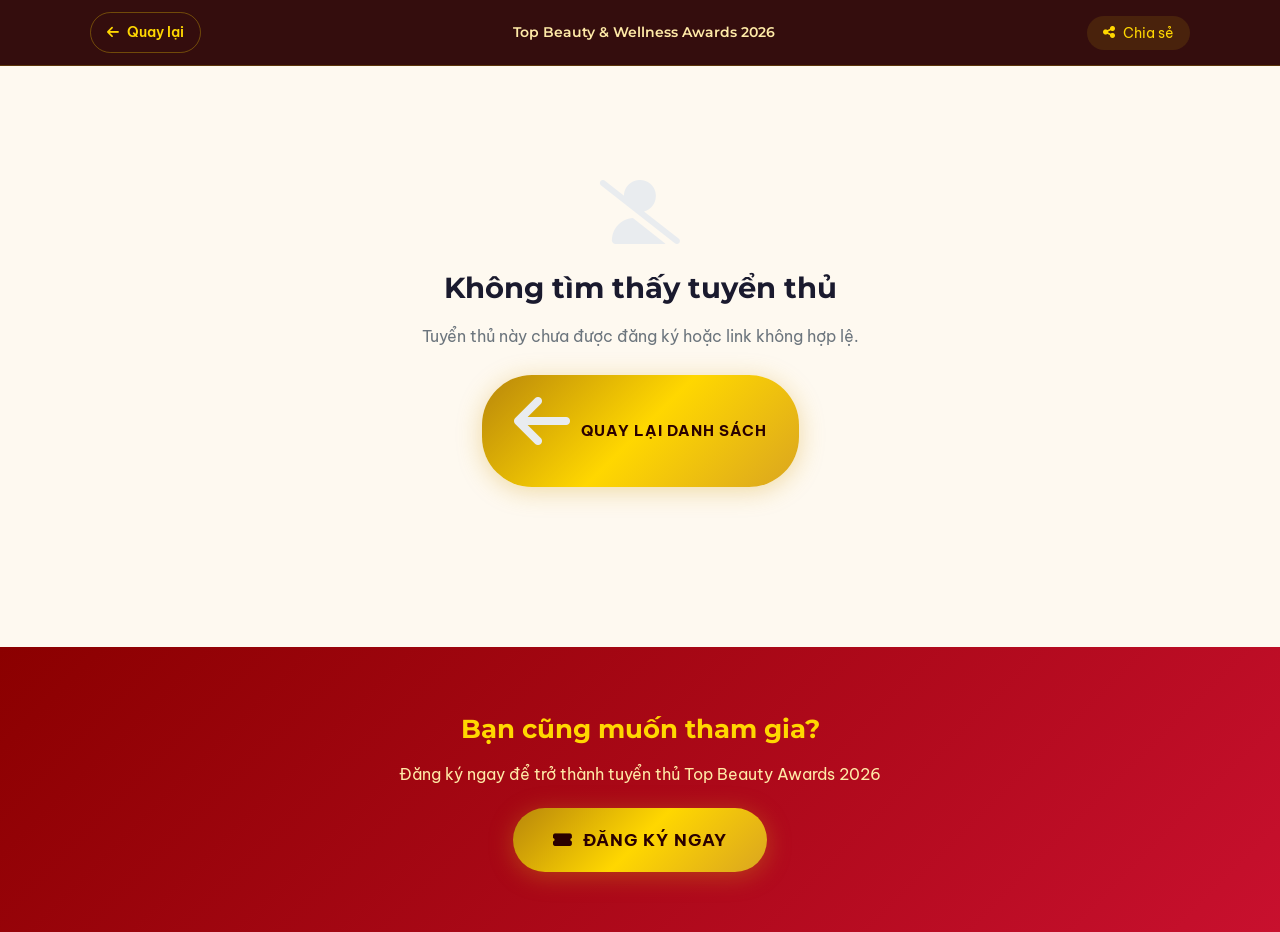
<file: contestant.html>
<!DOCTYPE html>
<html lang="vi">
<head>
    <meta charset="UTF-8">
    <meta name="viewport" content="width=device-width, initial-scale=1.0">
    <title>Tuyển Thủ — Top Beauty & Wellness Awards 2026</title>
    <meta name="description" content="Thông tin chi tiết tuyển thủ tham gia Top Beauty & Wellness Awards 2026">
    <link rel="preconnect" href="https://fonts.googleapis.com">
    <link rel="preconnect" href="https://fonts.gstatic.com" crossorigin>
    <link href="https://fonts.googleapis.com/css2?family=Montserrat:wght@400;500;600;700;800;900&family=Be+Vietnam+Pro:wght@300;400;500;600;700&family=Great+Vibes&display=swap" rel="stylesheet">
    <link rel="stylesheet" href="https://cdnjs.cloudflare.com/ajax/libs/font-awesome/6.5.1/css/all.min.css">
    <link rel="stylesheet" href="style.css">
    <style>
        .contestant-page { min-height: 100vh; background: var(--off-white); padding-top: 80px; }
        
        /* Top bar */
        .contestant-topbar {
            position: fixed; top: 0; left: 0; right: 0; z-index: 1000;
            background: rgba(42,0,0,0.95); backdrop-filter: blur(20px);
            padding: 12px 0; border-bottom: 1px solid rgba(255,215,0,0.2);
        }
        .topbar-inner {
            max-width: 1140px; margin: 0 auto; padding: 0 20px;
            display: flex; align-items: center; justify-content: space-between;
        }
        .topbar-back {
            display: inline-flex; align-items: center; gap: 8px;
            color: var(--gold-bright); font-size: 0.85rem; font-weight: 600;
            padding: 8px 16px; border-radius: var(--radius-xl);
            border: 1px solid rgba(255,215,0,0.3);
            transition: var(--transition);
        }
        .topbar-back:hover { background: rgba(255,215,0,0.1); }
        .topbar-title {
            font-family: var(--font-display); font-size: 0.9rem;
            color: var(--gold-pale); font-weight: 600;
        }
        .topbar-share {
            display: inline-flex; align-items: center; gap: 8px;
            color: var(--gold-bright); font-size: 0.85rem;
            padding: 8px 16px; border-radius: var(--radius-xl);
            background: rgba(255,215,0,0.1);
            border: 1px solid rgba(255,215,0,0.25);
            cursor: pointer; transition: var(--transition); border: none;
            font-family: var(--font-body);
        }
        .topbar-share:hover { background: var(--gradient-gold); color: var(--red-darkest); }

        /* Hero banner */
        .contestant-hero {
            position: relative; height: 350px;
            background: var(--gradient-dark-red); overflow: hidden;
        }
        .contestant-hero-bg {
            position: absolute; inset: 0;
            background-size: cover; background-position: center;
            opacity: 0.25;
        }
        .contestant-hero-overlay {
            position: absolute; inset: 0;
            background: linear-gradient(to bottom, rgba(26,0,0,0.3), rgba(26,0,0,0.9));
        }

        /* Profile card */
        .contestant-profile {
            max-width: 900px; margin: -120px auto 0; padding: 0 20px;
            position: relative; z-index: 10;
        }
        .profile-card {
            background: var(--white); border-radius: var(--radius-lg);
            box-shadow: 0 15px 50px rgba(0,0,0,0.15);
            overflow: hidden;
        }
        .profile-header {
            display: flex; gap: 30px; padding: 35px;
            border-bottom: 1px solid var(--gray-200);
        }
        .profile-avatar {
            width: 180px; height: 180px; min-width: 180px;
            border-radius: var(--radius-lg); overflow: hidden;
            border: 4px solid var(--gold-medium);
            box-shadow: var(--shadow-gold);
        }
        .profile-avatar img { width: 100%; height: 100%; object-fit: cover; }
        .profile-avatar-placeholder {
            width: 100%; height: 100%;
            background: var(--gradient-red);
            display: flex; align-items: center; justify-content: center;
            font-size: 4rem; color: var(--gold-bright);
        }
        .profile-details { flex: 1; }
        .profile-name {
            font-family: var(--font-display); font-size: 2rem;
            font-weight: 800; color: var(--gray-900); margin-bottom: 8px;
        }
        .profile-tags { display: flex; gap: 8px; flex-wrap: wrap; margin-bottom: 15px; }
        .profile-tag {
            display: inline-flex; align-items: center; gap: 5px;
            padding: 5px 14px; border-radius: var(--radius-xl);
            font-size: 0.75rem; font-weight: 600;
        }
        .tag-specialty {
            background: rgba(200,16,46,0.08); color: var(--red-primary);
            border: 1px solid rgba(200,16,46,0.15);
        }
        .profile-bio {
            font-size: 0.95rem; color: var(--gray-700);
            line-height: 1.8; margin-bottom: 15px;
        }
        .profile-social { display: flex; gap: 8px; }
        .profile-social a {
            width: 36px; height: 36px; border-radius: 50%;
            background: var(--gray-100); border: 1px solid var(--gray-200);
            display: flex; align-items: center; justify-content: center;
            color: var(--gold-dark); font-size: 0.85rem;
            transition: var(--transition);
        }
        .profile-social a:hover { background: var(--gradient-gold); color: var(--red-darkest); }

        /* Article content */
        .profile-article {
            padding: 35px;
        }
        .profile-article h2 {
            font-family: var(--font-display); font-size: 1.5rem;
            font-weight: 700; color: var(--gray-900); margin-bottom: 20px;
            display: flex; align-items: center; gap: 10px;
        }
        .profile-article h2 i { color: var(--gold-dark); }
        .article-content {
            font-size: 0.95rem; color: var(--gray-700);
            line-height: 1.9;
        }
        .article-content h1,
        .article-content h2,
        .article-content h3 {
            font-family: var(--font-display);
            color: var(--gray-900); margin: 25px 0 10px;
        }
        .article-content h1 { font-size: 1.6rem; }
        .article-content h2 { font-size: 1.3rem; }
        .article-content h3 { font-size: 1.1rem; }
        .article-content p { margin-bottom: 15px; }
        .article-content img {
            max-width: 100%; border-radius: var(--radius-md);
            margin: 15px 0; box-shadow: var(--shadow-sm);
        }
        .article-content ul, .article-content ol {
            padding-left: 25px; margin-bottom: 15px;
        }
        .article-content li { margin-bottom: 5px; }
        .article-content blockquote {
            border-left: 4px solid var(--gold-medium);
            padding: 15px 20px; margin: 15px 0;
            background: var(--gray-100); border-radius: 0 var(--radius-sm) var(--radius-sm) 0;
            font-style: italic; color: var(--gray-500);
        }

        /* Article placeholder when no article written yet */
        .article-empty {
            text-align: center; padding: 40px 30px;
            background: var(--gray-100); border-radius: var(--radius-md);
            margin: 0 35px 35px;
        }
        .article-empty i {
            font-size: 2.5rem; color: var(--gray-200); margin-bottom: 12px;
        }
        .article-empty h3 {
            font-family: var(--font-display); font-size: 1.1rem;
            color: var(--gray-700); margin-bottom: 6px;
        }
        .article-empty p { color: var(--gray-500); font-size: 0.85rem; }

        /* Gallery section */
        .profile-gallery {
            padding: 0 35px 35px;
        }
        .profile-gallery h2 {
            font-family: var(--font-display); font-size: 1.3rem;
            font-weight: 700; color: var(--gray-900); margin-bottom: 18px;
            display: flex; align-items: center; gap: 10px;
        }
        .profile-gallery h2 i { color: var(--gold-dark); }
        .gallery-grid {
            display: grid; grid-template-columns: repeat(auto-fill, minmax(200px, 1fr));
            gap: 12px;
        }
        .gallery-grid img {
            width: 100%; height: 200px; object-fit: cover;
            border-radius: var(--radius-md); cursor: pointer;
            transition: var(--transition);
        }
        .gallery-grid img:hover { transform: scale(1.03); box-shadow: var(--shadow-md); }

        /* Not found */
        .not-found {
            text-align: center; padding: 100px 20px;
        }
        .not-found i { font-size: 4rem; color: var(--gray-200); margin-bottom: 20px; }
        .not-found h2 { font-family: var(--font-display); font-size: 1.8rem; color: var(--gray-900); margin-bottom: 10px; }
        .not-found p { color: var(--gray-500); margin-bottom: 25px; }

        /* CTA bottom */
        .contestant-cta {
            background: var(--gradient-red); padding: 60px 0; text-align: center;
            margin-top: 60px;
        }
        .contestant-cta h3 {
            font-family: var(--font-display); font-size: 1.6rem;
            font-weight: 700; color: var(--gold-bright); margin-bottom: 10px;
        }
        .contestant-cta p { color: var(--gold-pale); margin-bottom: 20px; font-size: 1rem; }

        @media (max-width: 768px) {
            .profile-header { flex-direction: column; align-items: center; text-align: center; }
            .profile-avatar { width: 140px; height: 140px; min-width: 140px; }
            .profile-tags { justify-content: center; }
            .profile-name { font-size: 1.5rem; }
            .contestant-hero { height: 250px; }
            .topbar-title { display: none; }
            .gallery-grid { grid-template-columns: repeat(2, 1fr); }
        }
    </style>
</head>
<body>
    <div class="contestant-page">
        <!-- Top bar -->
        <div class="contestant-topbar">
            <div class="topbar-inner">
                <a href="index.html#contestants" class="topbar-back">
                    <i class="fas fa-arrow-left"></i> Quay lại
                </a>
                <span class="topbar-title">Top Beauty & Wellness Awards 2026</span>
                <button class="topbar-share" id="shareBtn">
                    <i class="fas fa-share-alt"></i> Chia sẻ
                </button>
            </div>
        </div>

        <!-- Content will be loaded by JS -->
        <div id="contestantContent">
            <div class="not-found">
                <i class="fas fa-spinner fa-spin"></i>
                <h2>Đang tải...</h2>
            </div>
        </div>

        <!-- CTA -->
        <div class="contestant-cta">
            <div class="container">
                <h3>Bạn cũng muốn tham gia?</h3>
                <p>Đăng ký ngay để trở thành tuyển thủ Top Beauty Awards 2026</p>
                <a href="index.html#register" class="btn btn-gold btn-glow btn-lg">
                    <i class="fas fa-ticket-alt"></i> ĐĂNG KÝ NGAY
                </a>
            </div>
        </div>
    </div>

    <script>
        document.addEventListener('DOMContentLoaded', () => {
            const params = new URLSearchParams(window.location.search);
            const id = params.get('id');
            const container = document.getElementById('contestantContent');

            if (!id) {
                showNotFound(container);
                return;
            }

            // Load from data.json
            fetch('data.json?' + Date.now())
                .then(r => r.json())
                .then(data => {
                    const contestants = data.contestants || [];
                    const contestant = contestants.find(c => c.id === id);

                    if (!contestant) {
                        showNotFound(container);
                        return;
                    }

                    renderContestant(container, contestant);
                })
                .catch(() => {
                    showNotFound(container);
                });
        });

        function renderContestant(container, c) {
            document.title = `${c.name} — Top Beauty & Wellness Awards 2026`;

            // Update meta description
            const metaDesc = document.querySelector('meta[name="description"]');
            if (metaDesc) metaDesc.content = `${c.name} - ${c.specialty || 'Tuyển thủ'} tại Top Beauty & Wellness Awards 2026`;

            container.innerHTML = `
                <div class="contestant-hero">
                    <div class="contestant-hero-bg" style="${c.coverImage ? `background-image: url('${c.coverImage}')` : (c.image ? `background-image: url('${c.image}')` : '')}"></div>
                    <div class="contestant-hero-overlay"></div>
                </div>
                <div class="contestant-profile">
                    <div class="profile-card">
                        <div class="profile-header">
                            <div class="profile-avatar">
                                ${c.image 
                                    ? `<img src="${c.image}" alt="${c.name}">`
                                    : '<div class="profile-avatar-placeholder"><i class="fas fa-user"></i></div>'}
                            </div>
                            <div class="profile-details">
                                <h1 class="profile-name">${c.name}</h1>
                                <div class="profile-tags">
                                    ${c.specialty ? `<span class="profile-tag tag-specialty"><i class="fas fa-gem"></i> ${c.specialty}</span>` : ''}
                                </div>
                                <p class="profile-bio">${c.bio || 'Tuyển thủ tham gia Top Beauty & Wellness Awards 2026.'}</p>
                                <div class="profile-social">
                                    ${c.facebook ? `<a href="${c.facebook}" target="_blank"><i class="fab fa-facebook-f"></i></a>` : ''}
                                    ${c.instagram ? `<a href="${c.instagram}" target="_blank"><i class="fab fa-instagram"></i></a>` : ''}
                                    ${c.phone ? `<a href="tel:${c.phone}"><i class="fas fa-phone"></i></a>` : ''}
                                    ${c.zalo ? `<a href="https://zalo.me/${c.zalo}" target="_blank"><i class="fas fa-comment-dots"></i></a>` : ''}
                                </div>
                            </div>
                        </div>
                        ${c.article ? `
                            <div class="profile-article">
                                <h2><i class="fas fa-newspaper"></i> Bài Giới Thiệu</h2>
                                <div class="article-content">${c.article}</div>
                            </div>
                        ` : `
                            <div class="article-empty">
                                <i class="fas fa-file-alt"></i>
                                <h3>Bài viết đang được cập nhật</h3>
                                <p>Thông tin chi tiết về tuyển thủ sẽ sớm được đăng tải</p>
                            </div>
                        `}
                        ${c.gallery && c.gallery.length ? `
                            <div class="profile-gallery">
                                <h2><i class="fas fa-images"></i> Hình Ảnh</h2>
                                <div class="gallery-grid">
                                    ${c.gallery.map(img => `<img src="${img}" alt="${c.name}" loading="lazy">`).join('')}
                                </div>
                            </div>
                        ` : ''}
                    </div>
                </div>
            `;

            // Share button
            document.getElementById('shareBtn').addEventListener('click', () => {
                const url = window.location.href;
                if (navigator.share) {
                    navigator.share({ title: c.name, text: `${c.name} - Top Beauty Awards 2026`, url });
                } else {
                    navigator.clipboard.writeText(url).then(() => {
                        const btn = document.getElementById('shareBtn');
                        btn.innerHTML = '<i class="fas fa-check"></i> Đã copy!';
                        setTimeout(() => { btn.innerHTML = '<i class="fas fa-share-alt"></i> Chia sẻ'; }, 2000);
                    });
                }
            });
        }

        function showNotFound(container) {
            container.innerHTML = `
                <div class="not-found">
                    <i class="fas fa-user-slash"></i>
                    <h2>Không tìm thấy tuyển thủ</h2>
                    <p>Tuyển thủ này chưa được đăng ký hoặc link không hợp lệ.</p>
                    <a href="index.html#contestants" class="btn btn-gold">
                        <i class="fas fa-arrow-left"></i> Quay lại danh sách
                    </a>
                </div>
            `;
        }
    </script>
</body>
</html>
</file>
<file: style.css>
/* ============================================
   TOP BEAUTY & WELLNESS AWARDS 2026
   Premium Landing Page — UX/UI Pro Max
   Red & Gold Luxury Theme
   Fonts: Montserrat (Display/Heading) + Be Vietnam Pro (Body)
   ============================================ */

/* === CSS Variables === */
:root {
    /* Red Gradient */
    --red-darkest: #2a0000;
    --red-darker: #4a0000;
    --red-dark: #8B0000;
    --red-primary: #a01020;
    --red-medium: #C8102E;
    --red-light: #dc3545;
    
    /* Gold */
    --gold-darkest: #8b6914;
    --gold-dark: #b8860b;
    --gold-primary: #d4a017;
    --gold-medium: #daa520;
    --gold-light: #f0c040;
    --gold-bright: #FFD700;
    --gold-pale: #ffeaa7;
    
    /* Neutral */
    --white: #ffffff;
    --off-white: #fef9f0;
    --cream: #fdf5e6;
    --gray-100: #f8f9fa;
    --gray-200: #e9ecef;
    --gray-500: #6c757d;
    --gray-700: #495057;
    --gray-900: #1a1a2e;
    --black: #0d0d0d;
    
    /* Gradients */
    --gradient-red: linear-gradient(135deg, #8B0000 0%, #C8102E 100%);
    --gradient-red-deep: linear-gradient(180deg, #1a0000 0%, #3a0000 30%, #6a0000 70%, #2a0000 100%);
    --gradient-gold: linear-gradient(135deg, #b8860b, #FFD700, #daa520);
    --gradient-gold-text: linear-gradient(to right, #daa520, #FFD700, #f0c040, #FFD700, #daa520);
    --gradient-dark-red: linear-gradient(180deg, #1a0000 0%, #3a0000 50%, #5c0a0a 100%);
    
    /* Fonts */
    --font-display: 'Montserrat', -apple-system, 'Segoe UI', sans-serif;
    --font-body: 'Be Vietnam Pro', -apple-system, 'Segoe UI', sans-serif;
    --font-script: 'Great Vibes', cursive;
    
    /* Shadows */
    --shadow-sm: 0 2px 8px rgba(0,0,0,0.12);
    --shadow-md: 0 4px 20px rgba(0,0,0,0.2);
    --shadow-lg: 0 8px 40px rgba(0,0,0,0.3);
    --shadow-gold: 0 4px 25px rgba(212,160,23,0.35);
    --shadow-glow: 0 0 40px rgba(255,215,0,0.2);
    
    --transition: all 0.35s cubic-bezier(0.4, 0, 0.2, 1);
    --transition-slow: all 0.6s cubic-bezier(0.4, 0, 0.2, 1);
    
    --radius-sm: 8px;
    --radius-md: 14px;
    --radius-lg: 22px;
    --radius-xl: 50px;
}

/* === Reset === */
*, *::before, *::after { margin: 0; padding: 0; box-sizing: border-box; }
html { scroll-behavior: smooth; scroll-padding-top: 80px; }

body {
    font-family: var(--font-body);
    color: var(--gray-900);
    background: var(--off-white);
    overflow-x: hidden;
    line-height: 1.7;
    -webkit-font-smoothing: antialiased;
    font-weight: 400;
}

#particles-canvas {
    position: fixed;
    top: 0; left: 0;
    width: 100%; height: 100%;
    pointer-events: none;
    z-index: 0;
}

.container { max-width: 1140px; margin: 0 auto; padding: 0 20px; }
img { max-width: 100%; height: auto; display: block; }
a { text-decoration: none; color: inherit; transition: var(--transition); }

/* === Utility === */
.gold-text {
    background: var(--gradient-gold-text);
    -webkit-background-clip: text; background-clip: text;
    -webkit-text-fill-color: transparent;
}
.gold-text-dark {
    background: linear-gradient(to right, #b8860b, #daa520, #b8860b);
    -webkit-background-clip: text; background-clip: text;
    -webkit-text-fill-color: transparent;
}
.red-text {
    color: var(--red-medium);
    -webkit-text-fill-color: var(--red-medium);
}

/* ==========================================
   STICKY CTA BAR
   ========================================== */
.sticky-cta {
    position: fixed;
    top: -70px;
    left: 0; right: 0;
    z-index: 1100;
    background: rgba(42,0,0,0.97);
    backdrop-filter: blur(15px);
    border-bottom: 1px solid rgba(255,215,0,0.2);
    padding: 10px 0;
    transition: top 0.4s ease;
}
.sticky-cta.visible { top: 0; }
.sticky-inner {
    max-width: 1140px; margin: 0 auto; padding: 0 20px;
    display: flex; align-items: center; justify-content: space-between;
}
.sticky-info { display: flex; align-items: center; gap: 15px; }
.sticky-text { color: var(--gold-pale); font-size: 0.85rem; font-weight: 500; }
.pulse-badge {
    background: var(--red-medium);
    color: var(--white);
    padding: 4px 14px;
    border-radius: var(--radius-xl);
    font-size: 0.75rem;
    font-weight: 700;
    animation: pulse-bg 2s ease-in-out infinite;
}
.urgency-badge {
    display: inline-block;
    margin-bottom: 15px;
    font-size: 0.85rem;
    padding: 6px 18px;
}

/* ==========================================
   NAVBAR
   ========================================== */
.navbar {
    position: fixed; top: 0; left: 0; right: 0;
    z-index: 1000; padding: 16px 0;
    transition: var(--transition); background: transparent;
}
.navbar.scrolled {
    background: rgba(42,0,0,0.95);
    backdrop-filter: blur(20px);
    padding: 8px 0;
    box-shadow: 0 4px 30px rgba(0,0,0,0.5);
}
.nav-container {
    max-width: 1140px; margin: 0 auto; padding: 0 20px;
    display: flex; align-items: center; justify-content: space-between;
}
.nav-logo { display: flex; align-items: center; gap: 10px; }
.logo-icon {
    width: 42px; height: 42px;
    background: var(--gradient-gold);
    border-radius: 50%;
    display: flex; align-items: center; justify-content: center;
    font-size: 1.1rem; color: var(--red-darkest);
}
.logo-text { display: flex; flex-direction: column; }
.logo-main {
    font-family: var(--font-display);
    font-weight: 800; font-size: 0.95rem;
    color: var(--gold-bright);
    letter-spacing: 1.5px; line-height: 1.2;
}
.logo-sub {
    font-size: 0.6rem; color: var(--gold-light);
    letter-spacing: 3px; text-transform: uppercase;
}
.nav-links {
    display: flex; align-items: center;
    gap: 18px; list-style: none;
}
.nav-links a {
    color: var(--white); font-size: 0.8rem;
    font-weight: 500; letter-spacing: 0.3px;
    position: relative; padding: 5px 0;
    white-space: nowrap;
}
.nav-links a::after {
    content: ''; position: absolute; bottom: 0; left: 0;
    width: 0; height: 2px;
    background: var(--gradient-gold);
    transition: var(--transition);
}
.nav-links a:hover::after { width: 100%; }
.nav-cta {
    background: var(--gradient-gold) !important;
    color: var(--red-darkest) !important;
    padding: 10px 22px !important;
    border-radius: var(--radius-xl);
    font-weight: 700 !important;
}
.nav-cta::after { display: none !important; }
.nav-cta:hover { transform: translateY(-2px); box-shadow: var(--shadow-gold); }
.nav-toggle {
    display: none; flex-direction: column;
    gap: 5px; background: none; border: none; cursor: pointer; padding: 5px;
}
.nav-toggle span { width: 25px; height: 2px; background: var(--gold-bright); transition: var(--transition); }

/* ==========================================
   BUTTONS
   ========================================== */
.btn {
    display: inline-flex; align-items: center; gap: 10px;
    padding: 14px 32px; border-radius: var(--radius-xl);
    font-size: 0.95rem; font-weight: 700; cursor: pointer;
    transition: var(--transition); border: none;
    letter-spacing: 1px; text-transform: uppercase;
    font-family: var(--font-body);
}
.btn-gold {
    background: var(--gradient-gold);
    color: var(--red-darkest);
    box-shadow: var(--shadow-gold);
}
.btn-gold:hover {
    transform: translateY(-3px);
    box-shadow: 0 8px 35px rgba(255,215,0,0.5);
}
.btn-glow { animation: glow-pulse 2.5s ease-in-out infinite; }
.btn-lg { padding: 18px 40px; font-size: 1.05rem; }
.btn-sm { padding: 10px 22px; font-size: 0.8rem; }
.btn-full { width: 100%; justify-content: center; }
.btn-outline {
    background: transparent; color: var(--white);
    border: 2px solid rgba(255,215,0,0.4);
}
.btn-outline:hover {
    background: rgba(255,215,0,0.1);
    border-color: var(--gold-bright);
}

/* ==========================================
   HERO SECTION
   ========================================== */
.hero {
    position: relative; min-height: 100vh;
    display: flex; align-items: center; justify-content: center;
    text-align: center; overflow: hidden;
    background: var(--red-darkest);
}
.hero-bg-image {
    position: absolute; inset: 0;
    background-size: cover; background-position: center;
    opacity: 0.35; z-index: 1;
}
.hero-overlay {
    position: absolute; inset: 0; z-index: 2;
    background:
        radial-gradient(ellipse at 20% 50%, rgba(139,0,0,0.5) 0%, transparent 60%),
        radial-gradient(ellipse at 80% 50%, rgba(139,0,0,0.5) 0%, transparent 60%),
        radial-gradient(ellipse at 50% 0%, rgba(255,215,0,0.06) 0%, transparent 50%),
        radial-gradient(circle at 50% 100%, rgba(0,0,0,0.6) 0%, transparent 50%);
}
.hero-decorations { position: absolute; inset: 0; z-index: 3; pointer-events: none; }
.hero-trophy { position: absolute; font-size: 7rem; color: rgba(255,215,0,0.06); animation: float 6s ease-in-out infinite; }
.hero-trophy-left { top: 10%; left: 5%; }
.hero-trophy-right { top: 10%; right: 5%; animation-delay: 3s; transform: scaleX(-1); }
.golden-ribbon { position: absolute; width: 100px; height: 100%; top: 0; }
.ribbon-left { left: -20px; background: linear-gradient(180deg, rgba(255,215,0,0.12) 0%, transparent 50%); transform: skewX(-5deg); }
.ribbon-right { right: -20px; background: linear-gradient(180deg, rgba(255,215,0,0.12) 0%, transparent 50%); transform: skewX(5deg); }
.hero-content { position: relative; z-index: 10; padding: 120px 20px 80px; max-width: 900px; }
.hero-badge {
    display: inline-flex; align-items: center; gap: 12px;
    background: rgba(255,215,0,0.08);
    border: 1px solid rgba(255,215,0,0.25);
    border-radius: var(--radius-xl);
    padding: 8px 28px; margin-bottom: 18px;
    color: var(--gold-light); font-size: 0.8rem;
    letter-spacing: 2px; font-weight: 600;
    animation: fadeInDown 1s ease;
}
.badge-star { color: var(--gold-bright); font-size: 0.65rem; }
.hero-subtitle {
    color: var(--gold-pale); font-size: 0.95rem;
    letter-spacing: 3px; text-transform: uppercase;
    margin-bottom: 12px; font-weight: 400;
    font-family: var(--font-body);
    animation: fadeInUp 1s ease 0.2s both;
}
.hero-title {
    font-family: var(--font-display);
    display: flex; flex-direction: column; align-items: center;
    margin-bottom: 16px;
    animation: fadeInUp 1s ease 0.4s both;
}
.title-top { font-size: 3.5rem; font-weight: 800; color: var(--white); letter-spacing: 4px; text-shadow: 0 3px 20px rgba(0,0,0,0.6); line-height: 1.2; }
.title-amp { font-family: var(--font-script); font-size: 2.6rem; color: var(--gold-bright); margin: -2px 0; text-shadow: 0 0 30px rgba(255,215,0,0.5); }
.title-wellness { font-size: 3rem; font-weight: 800; color: var(--white); letter-spacing: 8px; line-height: 1.2; }
.title-awards {
    font-size: 4.2rem; font-weight: 900;
    background: var(--gradient-gold-text);
    -webkit-background-clip: text; background-clip: text;
    -webkit-text-fill-color: transparent;
    letter-spacing: 5px; line-height: 1.15;
    filter: drop-shadow(0 3px 6px rgba(0,0,0,0.3));
}
.title-year { background: var(--gradient-gold-text); -webkit-background-clip: text; background-clip: text; -webkit-text-fill-color: transparent; }
.hero-divider { display: flex; align-items: center; justify-content: center; gap: 15px; margin: 16px 0; animation: fadeInUp 1s ease 0.6s both; }
.hero-divider .divider-line { width: 90px; height: 1px; background: linear-gradient(to right, transparent, var(--gold-medium), transparent); }
.hero-divider .divider-diamond { color: var(--gold-bright); font-size: 0.9rem; animation: sparkle 2s ease-in-out infinite; }
.hero-slogan {
    font-family: var(--font-body);
    font-size: 1.2rem; color: var(--gold-light);
    letter-spacing: 3px; font-weight: 600;
    text-transform: uppercase; margin-bottom: 20px;
    animation: fadeInUp 1s ease 0.8s both;
    text-shadow: 0 0 25px rgba(255,215,0,0.3);
}
/* Event info */
.hero-event-info {
    display: flex; justify-content: center; gap: 30px;
    margin-bottom: 25px;
    animation: fadeInUp 1s ease 0.9s both;
}
.event-info-item {
    display: flex; align-items: center; gap: 8px;
    background: rgba(255,215,0,0.1);
    border: 1px solid rgba(255,215,0,0.25);
    padding: 10px 22px; border-radius: var(--radius-xl);
    color: var(--gold-bright); font-weight: 600;
    font-size: 0.95rem; letter-spacing: 1px;
}
.event-info-item i { font-size: 1rem; }
/* Countdown */
.countdown {
    display: flex; align-items: center; justify-content: center;
    gap: 8px; margin-bottom: 30px;
    animation: fadeInUp 1s ease 1s both;
}
.countdown-item {
    display: flex; flex-direction: column; align-items: center;
    background: rgba(255,255,255,0.04);
    border: 1px solid rgba(255,215,0,0.2);
    border-radius: var(--radius-md); padding: 14px 18px; min-width: 85px;
    backdrop-filter: blur(10px);
}
.countdown-number {
    font-family: var(--font-display);
    font-size: 2.6rem; font-weight: 800;
    color: var(--gold-bright); line-height: 1;
    text-shadow: 0 0 20px rgba(255,215,0,0.5);
}
.countdown-label { font-size: 0.7rem; color: var(--gold-pale); text-transform: uppercase; letter-spacing: 2px; margin-top: 4px; }
.countdown-separator { font-size: 1.8rem; color: var(--gold-medium); font-weight: 700; animation: blink 1s step-end infinite; }
/* Hero CTA */
.hero-cta { margin-bottom: 18px; animation: fadeInUp 1s ease 1.2s both; }
.hero-trust {
    color: var(--gold-pale); font-size: 0.85rem;
    animation: fadeInUp 1s ease 1.4s both;
}
.hero-trust i { color: #4CAF50; margin-right: 4px; }
.hero-trust strong { color: var(--gold-bright); }
/* Scroll indicator */
.hero-scroll-indicator {
    position: absolute; bottom: 25px; left: 50%;
    transform: translateX(-50%); z-index: 10;
    display: flex; flex-direction: column; align-items: center; gap: 6px;
    animation: fadeInUp 1s ease 1.6s both;
}
.hero-scroll-indicator span { font-size: 0.65rem; color: var(--gold-pale); letter-spacing: 2px; text-transform: uppercase; }
.scroll-mouse { width: 22px; height: 36px; border: 2px solid rgba(255,215,0,0.35); border-radius: 12px; display: flex; justify-content: center; padding-top: 7px; }
.scroll-wheel { width: 3px; height: 7px; background: var(--gold-bright); border-radius: 3px; animation: scrollWheel 1.5s ease-in-out infinite; }

/* ==========================================
   STATS BANNER
   ========================================== */
.stats-banner {
    background: var(--gradient-red); padding: 45px 0;
    position: relative; overflow: hidden;
}
.stats-banner::before {
    content: ''; position: absolute; inset: 0;
    background: repeating-linear-gradient(45deg, transparent, transparent 30px, rgba(255,215,0,0.02) 30px, rgba(255,215,0,0.02) 60px);
}
.stats-grid { display: grid; grid-template-columns: repeat(4, 1fr); gap: 25px; position: relative; z-index: 1; }
.stat-item { text-align: center; padding: 15px; }
.stat-icon {
    width: 55px; height: 55px;
    background: rgba(255,215,0,0.12);
    border: 1px solid rgba(255,215,0,0.25);
    border-radius: 50%;
    display: flex; align-items: center; justify-content: center;
    margin: 0 auto 12px; font-size: 1.3rem; color: var(--gold-bright);
}
.stat-number {
    font-family: var(--font-display);
    font-size: 3.2rem; font-weight: 800;
    color: var(--gold-bright); line-height: 1; margin-bottom: 6px;
}
.stat-number::after { content: '+'; }
.stat-label { color: var(--gold-pale); font-size: 0.8rem; letter-spacing: 0.5px; }

/* ==========================================
   SECTION HEADERS
   ========================================== */
.section-header { text-align: center; margin-bottom: 55px; }
.section-badge {
    display: inline-block;
    background: rgba(178,34,34,0.08);
    color: var(--red-primary);
    padding: 5px 18px; border-radius: var(--radius-xl);
    font-size: 0.75rem; font-weight: 700;
    letter-spacing: 3px; text-transform: uppercase;
    margin-bottom: 14px;
    border: 1px solid rgba(178,34,34,0.15);
}
.section-badge.light {
    background: rgba(255,215,0,0.08);
    color: var(--gold-bright);
    border-color: rgba(255,215,0,0.25);
}
.section-title {
    font-family: var(--font-display);
    font-size: 2.4rem; font-weight: 800;
    color: var(--gray-900); margin-bottom: 14px; line-height: 1.35;
    letter-spacing: 0.5px;
}
.section-title.light { color: var(--white); }
.section-divider { display: flex; align-items: center; justify-content: center; gap: 14px; margin-bottom: 14px; }
.section-divider .divider-line { width: 55px; height: 2px; background: var(--gradient-gold); border-radius: 2px; }
.section-divider .divider-icon { color: var(--gold-dark); font-size: 1.1rem; }
.section-desc { font-size: 1rem; color: var(--gray-500); max-width: 580px; margin: 0 auto; line-height: 1.7; }
.section-desc.light { color: var(--gold-pale); }
.section-hook {
    color: var(--gold-bright); font-weight: 600;
    font-size: 0.95rem; margin-top: 10px;
    display: inline-flex; align-items: center; gap: 8px;
}

/* ==========================================
   ABOUT SECTION
   ========================================== */
.about { padding: 100px 0; background: var(--white); position: relative; }
.about::before {
    content: ''; position: absolute; top: 0; left: 0; right: 0;
    height: 4px; background: var(--gradient-red);
}
.about-content {
    display: grid; grid-template-columns: 1.2fr 0.8fr;
    gap: 50px; align-items: center;
}
.about-lead {
    font-size: 1.15rem; color: var(--gray-700);
    line-height: 1.8; margin-bottom: 30px;
}
.about-lead strong { color: var(--red-primary); }
.about-features { display: flex; flex-direction: column; gap: 20px; }
.about-feature {
    display: flex; gap: 18px; align-items: flex-start;
    padding: 20px; background: var(--gray-100);
    border: 1px solid var(--gray-200);
    border-radius: var(--radius-md);
    transition: var(--transition);
}
.about-feature:hover {
    background: rgba(200,16,46,0.03);
    border-color: rgba(255,215,0,0.3);
    transform: translateX(5px);
}
.about-feature-icon {
    width: 50px; height: 50px; min-width: 50px;
    background: var(--gradient-red);
    border-radius: 50%;
    display: flex; align-items: center; justify-content: center;
    color: var(--gold-bright); font-size: 1.2rem;
}
.about-feature h4 {
    font-family: var(--font-display);
    font-size: 0.95rem; font-weight: 700;
    color: var(--gray-900); margin-bottom: 4px;
}
.about-feature p { font-size: 0.85rem; color: var(--gray-500); }
.about-image {
    position: relative; text-align: center;
}
.about-image img {
    border-radius: var(--radius-lg);
    box-shadow: var(--shadow-lg);
}
.about-image-badge {
    position: absolute; bottom: -15px; right: -15px;
    background: var(--gradient-gold);
    padding: 15px 20px; border-radius: var(--radius-md);
    text-align: center;
    box-shadow: var(--shadow-gold);
}
.badge-year {
    display: block;
    font-family: var(--font-display);
    font-size: 1.6rem; font-weight: 900;
    color: var(--red-darkest); line-height: 1;
}
.badge-text {
    display: block; font-size: 0.6rem;
    font-weight: 700; color: var(--red-darker);
    letter-spacing: 1px; text-transform: uppercase;
}

/* ==========================================
   CAROUSEL (Horizontal Scroll)
   ========================================== */
.carousel-wrapper {
    position: relative;
    z-index: 1;
}
.carousel-track {
    display: flex;
    gap: 22px;
    overflow-x: auto;
    scroll-behavior: smooth;
    scroll-snap-type: x mandatory;
    -webkit-overflow-scrolling: touch;
    padding: 10px 5px 20px;
    scrollbar-width: none;
}
.carousel-track::-webkit-scrollbar { display: none; }

.carousel-track > * {
    scroll-snap-align: start;
    flex-shrink: 0;
}

.carousel-btn {
    position: absolute;
    top: 50%;
    transform: translateY(-50%);
    z-index: 10;
    width: 44px; height: 44px;
    border-radius: 50%;
    border: 2px solid rgba(255,215,0,0.4);
    background: rgba(42,0,0,0.85);
    backdrop-filter: blur(10px);
    color: var(--gold-bright);
    font-size: 1rem;
    cursor: pointer;
    transition: var(--transition);
    display: flex; align-items: center; justify-content: center;
}
.carousel-btn:hover {
    background: var(--gradient-gold);
    color: var(--red-darkest);
    border-color: var(--gold-bright);
    transform: translateY(-50%) scale(1.1);
}
.carousel-btn-left { left: -12px; }
.carousel-btn-right { right: -12px; }

/* Carousel for light bg sections */
.sponsors .carousel-btn,
.judges .carousel-btn {
    background: rgba(255,255,255,0.95);
    border-color: rgba(212,160,23,0.4);
    color: var(--gold-dark);
}
.sponsors .carousel-btn:hover,
.judges .carousel-btn:hover {
    background: var(--gradient-gold);
    color: var(--red-darkest);
}

/* ==========================================
   SPEAKERS SECTION
   ========================================== */
.speakers { padding: 100px 0; background: var(--gradient-dark-red); position: relative; overflow: hidden; }
.speakers::before {
    content: ''; position: absolute; inset: 0;
    background:
        radial-gradient(circle at 0% 0%, rgba(255,215,0,0.04) 0%, transparent 40%),
        radial-gradient(circle at 100% 100%, rgba(255,215,0,0.04) 0%, transparent 40%);
}
.speaker-card {
    width: 300px;
    background: rgba(255,255,255,0.03);
    border: 1px solid rgba(255,215,0,0.12);
    border-radius: var(--radius-lg); overflow: hidden;
    transition: var(--transition); backdrop-filter: blur(10px);
}
.speaker-card:hover { transform: translateY(-8px); border-color: rgba(255,215,0,0.4); box-shadow: 0 20px 50px rgba(0,0,0,0.5); }
.speaker-card-featured { border-color: rgba(255,215,0,0.3); background: rgba(255,215,0,0.04); }
.speaker-image {
    position: relative; height: 300px;
    background: linear-gradient(135deg, rgba(60,0,0,0.8), rgba(120,20,20,0.5));
    overflow: hidden;
}
.speaker-image img {
    width: 100%; height: 100%;
    object-fit: cover; object-position: top center;
    transition: var(--transition-slow);
}
.speaker-card:hover .speaker-image img {
    transform: scale(1.08);
}
.speaker-image::after { content: ''; position: absolute; bottom: 0; left: 0; right: 0; height: 80px; background: linear-gradient(transparent, rgba(26,0,0,0.9)); z-index: 1; }
.speaker-badge-role {
    position: absolute; top: 14px; right: 14px;
    background: var(--gradient-gold);
    color: var(--red-darkest);
    padding: 5px 14px; border-radius: var(--radius-xl);
    font-size: 0.65rem; font-weight: 700;
    text-transform: uppercase; letter-spacing: 1px; z-index: 2;
    box-shadow: 0 4px 15px rgba(0,0,0,0.3);
}
.speaker-info { padding: 22px; }
.speaker-name { font-family: var(--font-display); font-size: 1.15rem; font-weight: 700; color: var(--gold-bright); margin-bottom: 6px; }
.speaker-title { font-size: 0.82rem; color: var(--gold-pale); margin-bottom: 4px; font-weight: 500; line-height: 1.5; }
.speaker-desc { font-size: 0.78rem; color: rgba(255,255,255,0.45); line-height: 1.4; }

/* ==========================================
   SPONSORS SECTION
   ========================================== */
.sponsors { padding: 100px 0; background: var(--white); position: relative; }
.sponsor-card {
    width: 260px;
    text-align: center;
    padding: 35px 25px;
    background: var(--gray-100);
    border: 2px solid var(--gray-200);
    border-radius: var(--radius-lg);
    transition: var(--transition);
}
.sponsor-card:hover {
    border-color: var(--gold-medium);
    transform: translateY(-8px);
    box-shadow: var(--shadow-md);
    background: rgba(255,215,0,0.03);
}
.sponsor-logo {
    width: 90px; height: 90px;
    background: var(--gradient-gold);
    border-radius: 50%;
    display: flex; align-items: center; justify-content: center;
    margin: 0 auto 18px;
    font-size: 2rem; color: var(--red-darkest);
    box-shadow: var(--shadow-gold);
}
.sponsor-card img {
    width: 90px; height: 90px;
    object-fit: contain;
    border-radius: 50%;
    margin: 0 auto 18px;
}
.sponsor-card h3 {
    font-family: var(--font-display);
    font-size: 0.95rem; font-weight: 700;
    color: var(--gray-900); margin-bottom: 6px;
}
.sponsor-card p { font-size: 0.8rem; color: var(--gray-500); }

/* ==========================================
   ADVISORS SECTION (dark bg)
   ========================================== */
.advisors { padding: 100px 0; background: var(--gradient-dark-red); position: relative; overflow: hidden; }

/* ==========================================
   JUDGES SECTION (light bg)
   ========================================== */
.judges { padding: 100px 0; background: var(--white); position: relative; }

/* ==========================================
   PERSON CARDS (shared for advisors & judges)
   ========================================== */
.person-card {
    width: 250px;
    background: rgba(255,255,255,0.03);
    border: 1px solid rgba(255,215,0,0.15);
    border-radius: var(--radius-lg);
    overflow: hidden;
    text-align: center;
    transition: var(--transition);
}
.person-card:hover {
    transform: translateY(-8px);
    border-color: rgba(255,215,0,0.4);
    box-shadow: 0 15px 40px rgba(0,0,0,0.4);
}
.person-image {
    position: relative; height: 250px;
    background: linear-gradient(135deg, rgba(60,0,0,0.6), rgba(90,10,10,0.4));
    overflow: hidden;
}
.person-image img {
    width: 100%; height: 100%;
    object-fit: cover; object-position: top center;
}
.person-placeholder {
    width: 100%; height: 100%;
    display: flex; align-items: center; justify-content: center;
    font-size: 4rem; color: rgba(255,215,0,0.15);
}
.person-badge {
    position: absolute; top: 12px; right: 12px;
    background: var(--gradient-gold);
    color: var(--red-darkest);
    padding: 4px 12px; border-radius: var(--radius-xl);
    font-size: 0.6rem; font-weight: 700;
    text-transform: uppercase; letter-spacing: 1px;
}
.person-info { padding: 20px; }
.person-info h3 {
    font-family: var(--font-display);
    font-size: 1rem; font-weight: 700;
    color: var(--gold-bright); margin-bottom: 4px;
}
.person-title { font-size: 0.8rem; color: var(--gold-pale); margin-bottom: 2px; }
.person-org { font-size: 0.75rem; color: rgba(255,255,255,0.4); }

/* Judge cards on light bg */
.person-card-judge {
    background: var(--gray-100);
    border: 2px solid var(--gray-200);
}
.person-card-judge:hover {
    border-color: var(--gold-medium);
    box-shadow: var(--shadow-md);
    background: rgba(255,215,0,0.03);
}
.person-card-judge .person-image {
    background: linear-gradient(135deg, var(--gray-200), var(--gray-100));
}
.person-card-judge .person-placeholder {
    color: rgba(178,34,34,0.15);
}
.person-card-judge .person-info h3 {
    color: var(--gray-900);
}
.person-card-judge .person-title {
    color: var(--gold-dark);
}
.person-card-judge .person-org {
    color: var(--gray-500);
}

/* ==========================================
   CONTESTANTS SECTION (dark bg)
   ========================================== */
.contestants { padding: 100px 0; background: var(--gradient-dark-red); position: relative; overflow: hidden; }

.contestant-card {
    width: 270px;
    background: rgba(255,255,255,0.03);
    border: 1px solid rgba(255,215,0,0.15);
    border-radius: var(--radius-lg);
    overflow: hidden;
    transition: var(--transition);
}
.contestant-card:hover {
    transform: translateY(-8px);
    border-color: rgba(255,215,0,0.4);
    box-shadow: 0 15px 40px rgba(0,0,0,0.5);
}
.contestant-image {
    position: relative; height: 280px;
    background: linear-gradient(135deg, rgba(60,0,0,0.7), rgba(90,10,10,0.4));
    overflow: hidden;
}
.contestant-image img {
    width: 100%; height: 100%;
    object-fit: cover; object-position: top center;
    transition: var(--transition-slow);
}
.contestant-card:hover .contestant-image img { transform: scale(1.08); }
.contestant-industry {
    display: none; /* Removed — no longer used */
}
.contestant-info { padding: 20px; }
.contestant-info h3 {
    font-family: var(--font-display);
    font-size: 1rem; font-weight: 700;
    color: var(--gold-bright); margin-bottom: 4px;
}
.contestant-specialty {
    font-size: 0.8rem; color: var(--gold-pale);
    margin-bottom: 12px;
}
.contestant-link {
    display: inline-flex; align-items: center; gap: 6px;
    background: rgba(255,215,0,0.1);
    border: 1px solid rgba(255,215,0,0.25);
    padding: 8px 16px; border-radius: var(--radius-xl);
    color: var(--gold-bright); font-size: 0.78rem;
    font-weight: 600; transition: var(--transition);
}
.contestant-link:hover {
    background: var(--gradient-gold);
    color: var(--red-darkest);
    border-color: var(--gold-bright);
}

/* ==========================================
   OFFER / PRICING
   ========================================== */
.offer { padding: 100px 0; background: var(--white); }
.offer-card {
    max-width: 800px; margin: 0 auto;
    background: var(--white);
    border: 2px solid rgba(255,215,0,0.3);
    border-radius: var(--radius-lg);
    overflow: hidden;
    box-shadow: 0 10px 50px rgba(0,0,0,0.08);
}
.offer-header {
    display: flex; justify-content: space-between; align-items: center;
    padding: 30px 35px;
    background: var(--gradient-red);
    color: var(--white);
}
.offer-position h3 { font-family: var(--font-display); font-size: 1.4rem; font-weight: 700; color: var(--gold-bright); margin-bottom: 4px; }
.offer-position p { font-size: 0.9rem; color: var(--gold-pale); }
.offer-price { text-align: right; }
.price-label { display: block; font-size: 0.75rem; color: var(--gold-pale); text-transform: uppercase; letter-spacing: 1px; margin-bottom: 2px; }
.price-value {
    font-family: var(--font-display);
    font-size: 2.4rem; font-weight: 900;
    color: var(--gold-bright);
    text-shadow: 0 0 20px rgba(255,215,0,0.4);
}
.price-currency { display: block; font-size: 0.8rem; color: var(--gold-pale); font-weight: 600; }
.offer-body { padding: 30px 35px; }
.offer-body h4 {
    font-family: var(--font-display);
    font-size: 1.1rem; font-weight: 700;
    color: var(--gold-dark); margin-bottom: 18px;
    display: flex; align-items: center; gap: 8px;
}
.offer-body h4 i { color: var(--gold-bright); }
.offer-benefits { display: flex; flex-direction: column; gap: 10px; }
.offer-benefit {
    display: flex; align-items: flex-start; gap: 12px;
    padding: 10px 14px;
    background: var(--gray-100);
    border-radius: var(--radius-sm);
    transition: var(--transition);
}
.offer-benefit:hover { background: rgba(255,215,0,0.06); }
.offer-check {
    width: 24px; height: 24px; min-width: 24px;
    background: var(--gradient-gold);
    border-radius: 50%;
    display: flex; align-items: center; justify-content: center;
    font-size: 0.6rem; color: var(--red-darkest); margin-top: 1px;
}
.offer-benefit span { font-size: 0.9rem; color: var(--gray-700); line-height: 1.5; }
.offer-benefit em { color: var(--red-medium); font-style: italic; font-weight: 500; }
.offer-footer { padding: 20px 35px 30px; text-align: center; }
.offer-note { color: var(--red-medium); font-size: 0.85rem; font-weight: 600; margin-top: 12px; }
.offer-note i { margin-right: 4px; }

/* ==========================================
   EXHIBITION SECTION (Khu Triển Lãm)
   ========================================== */
.exhibition {
    padding: 100px 0;
    background: var(--white);
    position: relative;
}
.exhibition::before {
    content: ''; position: absolute; top: 0; left: 0; right: 0;
    height: 4px; background: var(--gradient-gold);
}

/* Panoramic banner */
.exhibition-banner {
    position: relative;
    border-radius: var(--radius-lg);
    overflow: hidden;
    margin-bottom: 40px;
    box-shadow: var(--shadow-lg);
}
.exhibition-banner img {
    width: 100%; height: 380px;
    object-fit: cover; object-position: center;
    display: block;
    transition: var(--transition-slow);
}
.exhibition-banner:hover img {
    transform: scale(1.03);
}
.exhibition-banner-overlay {
    position: absolute; inset: 0;
    background: linear-gradient(to top, rgba(42,0,0,0.85) 0%, rgba(42,0,0,0.2) 40%, transparent 70%);
    display: flex; align-items: flex-end;
    padding: 35px 40px;
}
.exhibition-banner-content {
    color: var(--white);
}
.exhibition-banner-content i {
    font-size: 1.6rem;
    color: var(--gold-bright);
    margin-bottom: 10px;
    display: block;
}
.exhibition-banner-content h3 {
    font-family: var(--font-display);
    font-size: 1.8rem;
    font-weight: 800;
    color: var(--gold-bright);
    margin-bottom: 6px;
    text-shadow: 0 2px 15px rgba(0,0,0,0.5);
}
.exhibition-banner-content p {
    font-size: 0.95rem;
    color: var(--gold-pale);
    max-width: 500px;
}

/* Brand booth cards grid */
.exhibition-grid {
    display: grid;
    grid-template-columns: repeat(2, 1fr);
    gap: 25px;
}
.exhibition-card {
    background: var(--gray-100);
    border: 2px solid var(--gray-200);
    border-radius: var(--radius-lg);
    overflow: hidden;
    transition: var(--transition);
    display: flex;
    flex-direction: column;
}
.exhibition-card:hover {
    border-color: var(--gold-medium);
    transform: translateY(-6px);
    box-shadow: 0 15px 45px rgba(0,0,0,0.12);
}
.exhibition-img {
    height: 280px;
    overflow: hidden;
    position: relative;
}
.exhibition-img img {
    width: 100%; height: 100%;
    object-fit: cover;
    transition: var(--transition-slow);
}
.exhibition-card:hover .exhibition-img img {
    transform: scale(1.06);
}
.exhibition-info {
    padding: 22px 24px;
    flex: 1;
    display: flex;
    flex-direction: column;
}
.exhibition-info h4 {
    font-family: var(--font-display);
    font-size: 1.1rem;
    font-weight: 700;
    color: var(--red-primary);
    margin-bottom: 6px;
}
.exhibition-info p {
    font-size: 0.85rem;
    color: var(--gray-500);
    line-height: 1.6;
    margin-bottom: 12px;
    flex: 1;
}
.exhibition-tag {
    display: inline-flex;
    align-items: center;
    gap: 6px;
    background: rgba(178,34,34,0.06);
    color: var(--red-primary);
    padding: 5px 14px;
    border-radius: var(--radius-xl);
    font-size: 0.72rem;
    font-weight: 700;
    letter-spacing: 0.5px;
    border: 1px solid rgba(178,34,34,0.12);
    align-self: flex-start;
}
.exhibition-tag i {
    font-size: 0.7rem;
    color: var(--gold-dark);
}

@media (max-width: 768px) {
    .exhibition-grid { grid-template-columns: 1fr; }
    .exhibition-banner img { height: 220px; }
    .exhibition-banner-content h3 { font-size: 1.3rem; }
    .exhibition-banner-overlay { padding: 25px; }
}

/* ==========================================
   EXPERIENCE SECTION
   ========================================== */
.experience { padding: 100px 0; background: var(--gradient-dark-red); position: relative; overflow: hidden; }
.experience-grid { display: grid; grid-template-columns: repeat(4, 1fr); gap: 22px; position: relative; z-index: 1; }
.experience-card {
    background: rgba(255,255,255,0.03);
    border: 1px solid rgba(255,215,0,0.12);
    border-radius: var(--radius-lg);
    overflow: hidden; text-align: center;
    transition: var(--transition);
}
.experience-card:hover { transform: translateY(-8px); border-color: rgba(255,215,0,0.35); box-shadow: 0 15px 40px rgba(0,0,0,0.5); }
.experience-img { position: relative; height: 200px; overflow: hidden; }
.experience-img img { width: 100%; height: 100%; object-fit: cover; transition: var(--transition-slow); }
.experience-card:hover .experience-img img { transform: scale(1.1); }
.experience-overlay {
    position: absolute; inset: 0;
    background: rgba(42,0,0,0.4);
    display: flex; align-items: center; justify-content: center;
    font-size: 2rem; color: var(--gold-bright);
    opacity: 0; transition: var(--transition);
}
.experience-card:hover .experience-overlay { opacity: 1; }
.experience-card h3 { font-family: var(--font-display); font-size: 1rem; font-weight: 700; color: var(--gold-bright); padding: 18px 18px 4px; }
.experience-card p { font-size: 0.8rem; color: rgba(255,255,255,0.5); padding: 0 18px 22px; line-height: 1.5; }
.experience-card-text { padding: 0; display: block; }
.experience-card-text h3 { padding: 18px 18px 4px; }
.experience-card-text p { padding: 0 18px 22px; }

/* ==========================================
   REGISTRATION SECTION
   ========================================== */
.register { padding: 100px 0; background: var(--gradient-red-deep); position: relative; overflow: hidden; }
.register::before {
    content: ''; position: absolute; top: -80px; right: -80px;
    width: 350px; height: 350px;
    background: radial-gradient(circle, rgba(255,215,0,0.06), transparent 60%);
    border-radius: 50%;
}
.register-wrapper { display: grid; grid-template-columns: 1fr 1fr; gap: 50px; align-items: center; position: relative; z-index: 1; }
.register-info h2 { font-family: var(--font-display); font-size: 2.3rem; font-weight: 800; color: var(--white); margin-bottom: 12px; }
.register-hook { color: var(--gold-pale); font-size: 1.05rem; margin-bottom: 25px; line-height: 1.7; }
.register-highlights { display: flex; flex-direction: column; gap: 10px; margin-bottom: 25px; }
.highlight-item { display: flex; align-items: center; gap: 10px; color: var(--white); font-size: 0.9rem; }
.highlight-item i { color: var(--gold-bright); font-size: 1rem; }
.register-venue {
    display: flex; gap: 14px; padding: 18px;
    background: rgba(255,215,0,0.06);
    border: 1px solid rgba(255,215,0,0.2);
    border-radius: var(--radius-md); align-items: center;
}
.venue-icon {
    width: 46px; height: 46px; min-width: 46px;
    background: var(--gradient-gold); border-radius: 50%;
    display: flex; align-items: center; justify-content: center;
    color: var(--red-darkest); font-size: 1.1rem;
}
.register-venue h4 { color: var(--gold-bright); font-size: 0.85rem; margin-bottom: 2px; }
.register-venue p { color: var(--gold-pale); font-size: 0.85rem; }
/* Form */
.register-form-wrapper { background: var(--white); border-radius: var(--radius-lg); overflow: hidden; box-shadow: 0 20px 60px rgba(0,0,0,0.4); }
.register-form { padding: 38px; }
.register-form h3 { font-family: var(--font-display); font-size: 1.35rem; font-weight: 700; color: var(--gray-900); margin-bottom: 4px; text-align: center; }
.form-subtitle { color: var(--gray-500); font-size: 0.85rem; margin-bottom: 22px; text-align: center; }
.form-group { margin-bottom: 16px; }
.form-group label { display: flex; align-items: center; gap: 7px; font-size: 0.82rem; font-weight: 600; color: var(--gray-700); margin-bottom: 5px; }
.form-group label i { color: var(--gold-dark); font-size: 0.75rem; }
.form-group input, .form-group select, .form-group textarea {
    width: 100%; padding: 12px 15px;
    border: 2px solid var(--gray-200);
    border-radius: var(--radius-sm);
    font-size: 0.88rem; font-family: var(--font-body);
    transition: var(--transition);
    background: var(--gray-100); color: var(--gray-900);
}
.form-group input:focus, .form-group select:focus, .form-group textarea:focus {
    outline: none; border-color: var(--gold-medium);
    background: var(--white);
    box-shadow: 0 0 0 3px rgba(212,160,23,0.12);
}
.form-note { text-align: center; font-size: 0.78rem; color: var(--gray-500); margin-top: 10px; display: flex; align-items: center; justify-content: center; gap: 4px; }
.form-note i { color: var(--gold-dark); }
.form-seats { text-align: center; font-size: 0.82rem; color: var(--red-medium); font-weight: 700; margin-top: 6px; }
.form-seats i { color: #ff6600; }

/* ==========================================
   FOOTER
   ========================================== */
.footer { background: var(--black); }
.footer-top { padding: 55px 0 35px; border-bottom: 1px solid rgba(255,255,255,0.08); }
.footer-grid { display: grid; grid-template-columns: 1.5fr 1fr 1fr; gap: 35px; }
.footer-logo { display: flex; align-items: center; gap: 10px; margin-bottom: 12px; }
.footer-logo .logo-icon { width: 38px; height: 38px; font-size: 0.95rem; }
.footer-desc { color: rgba(255,255,255,0.45); font-size: 0.85rem; margin-bottom: 18px; line-height: 1.6; }
.footer-social { display: flex; gap: 8px; }
.footer-social a {
    width: 38px; height: 38px;
    background: rgba(255,255,255,0.04);
    border: 1px solid rgba(255,255,255,0.08);
    border-radius: 50%;
    display: flex; align-items: center; justify-content: center;
    color: var(--gold-medium); font-size: 0.9rem;
    transition: var(--transition);
}
.footer-social a:hover { background: var(--gold-bright); color: var(--black); border-color: var(--gold-bright); }
.footer-col h4 {
    font-family: var(--font-display);
    font-size: 1rem; font-weight: 700;
    color: var(--gold-bright); margin-bottom: 18px;
    position: relative; padding-bottom: 10px;
}
.footer-col h4::after { content: ''; position: absolute; bottom: 0; left: 0; width: 35px; height: 2px; background: var(--gradient-gold); }
.footer-col ul { list-style: none; }
.footer-col li { margin-bottom: 8px; }
.footer-col li a {
    color: rgba(255,255,255,0.45); font-size: 0.85rem;
    transition: var(--transition);
    display: flex; align-items: center; gap: 6px;
}
.footer-col li a::before { content: '›'; color: var(--gold-medium); font-weight: 700; }
.footer-col li a:hover { color: var(--gold-bright); padding-left: 4px; }
.contact-item { display: flex; align-items: flex-start; gap: 10px; margin-bottom: 10px; color: rgba(255,255,255,0.45); font-size: 0.85rem; }
.contact-item i { color: var(--gold-medium); margin-top: 3px; min-width: 16px; }
.contact-item strong { color: var(--gold-bright); }
.footer-bottom { padding: 18px 0; text-align: center; }
.footer-bottom p { color: rgba(255,255,255,0.25); font-size: 0.75rem; }

/* ==========================================
   FLOATING + BACK TO TOP
   ========================================== */
.floating-cta { position: fixed; bottom: 90px; right: 18px; z-index: 999; display: flex; flex-direction: column; gap: 10px; }
.float-btn {
    width: 48px; height: 48px; border-radius: 50%;
    display: flex; align-items: center; justify-content: center;
    font-size: 1.1rem; color: var(--white);
    box-shadow: var(--shadow-md); transition: var(--transition);
}
.float-btn:hover { transform: scale(1.1); }
.float-phone { background: #25D366; animation: pulse-ring 2s ease infinite; }
.float-register { background: var(--gradient-gold); color: var(--red-darkest); }
.back-to-top {
    position: fixed; bottom: 25px; right: 18px;
    width: 42px; height: 42px;
    background: var(--gradient-red); color: var(--gold-bright);
    border: 1px solid rgba(255,215,0,0.25);
    border-radius: 50%;
    display: flex; align-items: center; justify-content: center;
    cursor: pointer; opacity: 0; visibility: hidden;
    transition: var(--transition); z-index: 999; font-size: 0.9rem;
}
.back-to-top.visible { opacity: 1; visibility: visible; }
.back-to-top:hover { transform: translateY(-3px); box-shadow: var(--shadow-gold); }

/* ==========================================
   MODALS
   ========================================== */
.modal-overlay {
    position: fixed; inset: 0; z-index: 10000;
    background: rgba(0,0,0,0.75); backdrop-filter: blur(6px);
    display: flex; align-items: center; justify-content: center;
    opacity: 0; visibility: hidden; transition: var(--transition);
}
.modal-overlay.active { opacity: 1; visibility: visible; }
.modal-content {
    background: var(--white); padding: 45px;
    border-radius: var(--radius-lg); text-align: center;
    max-width: 420px; width: 90%;
    transform: scale(0.85); transition: var(--transition);
    position: relative;
}
.modal-overlay.active .modal-content { transform: scale(1); }
.modal-icon { font-size: 3.5rem; color: #28a745; margin-bottom: 16px; }
.modal-content h3 { font-family: var(--font-display); font-size: 1.4rem; font-weight: 700; color: var(--gray-900); margin-bottom: 8px; }
.modal-content p { color: var(--gray-500); margin-bottom: 22px; line-height: 1.6; font-size: 0.9rem; }
/* Exit popup */
.exit-popup-content { border: 2px solid var(--gold-medium); }
.exit-close {
    position: absolute; top: 12px; right: 16px;
    background: none; border: none; font-size: 1.8rem;
    color: var(--gray-500); cursor: pointer;
    line-height: 1; transition: var(--transition);
}
.exit-close:hover { color: var(--red-medium); }
.exit-icon { font-size: 3rem; color: var(--gold-bright); margin-bottom: 12px; }
.exit-urgency {
    background: rgba(200,16,46,0.08);
    color: var(--red-medium); font-weight: 700;
    padding: 10px 20px; border-radius: var(--radius-xl);
    font-size: 0.9rem; margin-bottom: 18px;
    display: inline-flex; align-items: center; gap: 6px;
}
/* Fix: Exit popup button 1 dòng */
.exit-popup-content .btn { white-space: nowrap; font-size: 0.85rem; padding: 14px 24px; }

/* Section background image support */
section[data-bg-image] {
    position: relative;
}
section[data-bg-image]::after {
    content: '';
    position: absolute; inset: 0;
    background-size: cover; background-position: center;
    opacity: 0.15; z-index: 0;
    pointer-events: none;
}
section[data-bg-image] > * { position: relative; z-index: 1; }

/* ==========================================
   CUSTOM SECTIONS (added via Admin CMS)
   ========================================== */
.custom-sections-container { position: relative; z-index: 1; }

.custom-section {
    padding: 80px 0;
    position: relative;
    overflow: hidden;
}
.custom-section.theme-dark {
    background: var(--gradient-dark-red);
    color: var(--white);
}
.custom-section.theme-light {
    background: var(--white);
    color: var(--gray-900);
}
.custom-section.theme-gold {
    background: var(--gradient-red);
    color: var(--white);
}
.custom-section .custom-section-bg {
    position: absolute; inset: 0;
    background-size: cover; background-position: center;
    opacity: 0.2; z-index: 0;
}
.custom-section .container { position: relative; z-index: 1; }
.custom-section-content {
    font-size: 1rem; line-height: 1.8;
    max-width: 800px; margin: 0 auto;
}
.custom-section-content img {
    border-radius: var(--radius-md);
    margin: 20px auto;
    box-shadow: var(--shadow-md);
}
.custom-section-content video {
    width: 100%;
    border-radius: var(--radius-md);
    margin: 20px 0;
    box-shadow: var(--shadow-md);
}
.custom-section-media {
    display: grid;
    grid-template-columns: repeat(auto-fill, minmax(280px, 1fr));
    gap: 20px;
    margin-top: 30px;
}
.custom-section-media img,
.custom-section-media video {
    width: 100%;
    border-radius: var(--radius-md);
    box-shadow: var(--shadow-md);
}

@media (max-width: 768px) {
    .custom-section { padding: 60px 0; }
    .custom-section-media { grid-template-columns: 1fr; }
}

/* ==========================================
   ANIMATIONS
   ========================================== */
@keyframes fadeInDown { from { opacity: 0; transform: translateY(-30px); } to { opacity: 1; transform: translateY(0); } }
@keyframes fadeInUp { from { opacity: 0; transform: translateY(30px); } to { opacity: 1; transform: translateY(0); } }
@keyframes fadeIn { from { opacity: 0; } to { opacity: 1; } }
@keyframes float { 0%,100% { transform: translateY(0); } 50% { transform: translateY(-12px); } }
@keyframes sparkle { 0%,100% { opacity: 1; transform: scale(1); } 50% { opacity: 0.6; transform: scale(1.2); } }
@keyframes glow-pulse { 0%,100% { box-shadow: 0 4px 20px rgba(255,215,0,0.3); } 50% { box-shadow: 0 4px 35px rgba(255,215,0,0.6); } }
@keyframes scrollWheel { 0% { transform: translateY(0); opacity: 1; } 100% { transform: translateY(10px); opacity: 0; } }
@keyframes blink { 50% { opacity: 0; } }
@keyframes pulse-ring { 0% { box-shadow: 0 0 0 0 rgba(37,211,102,0.4); } 70% { box-shadow: 0 0 0 15px rgba(37,211,102,0); } 100% { box-shadow: 0 0 0 0 rgba(37,211,102,0); } }
@keyframes pulse-bg { 0%,100% { opacity: 1; } 50% { opacity: 0.7; transform: scale(1.02); } }

/* Reveal on scroll */
.reveal { opacity: 0; transform: translateY(35px); transition: all 0.7s cubic-bezier(0.4, 0, 0.2, 1); }
.reveal.visible { opacity: 1; transform: translateY(0); }

/* ==========================================
   RESPONSIVE
   ========================================== */
@media (max-width: 1024px) {
    .about-content { grid-template-columns: 1fr; }
    .about-image { max-width: 400px; margin: 0 auto; }
    .experience-grid { grid-template-columns: repeat(2, 1fr); }
    .register-wrapper { grid-template-columns: 1fr; }
    .offer-header { flex-direction: column; text-align: center; gap: 15px; }
    .offer-price { text-align: center; }
    .carousel-btn-left { left: 0; }
    .carousel-btn-right { right: 0; }
}

@media (max-width: 768px) {
    .nav-links {
        position: fixed; top: 0; right: -100%;
        width: 78%; height: 100vh;
        background: rgba(42,0,0,0.98);
        backdrop-filter: blur(20px);
        flex-direction: column;
        padding: 100px 35px; gap: 18px;
        transition: var(--transition);
    }
    .nav-links.active { right: 0; }
    .nav-toggle { display: flex; z-index: 1001; }
    .nav-toggle.active span:nth-child(1) { transform: rotate(45deg) translateY(7px); }
    .nav-toggle.active span:nth-child(2) { opacity: 0; }
    .nav-toggle.active span:nth-child(3) { transform: rotate(-45deg) translateY(-7px); }
    .hero-content { padding: 100px 15px 70px; }
    .title-top { font-size: 2rem; letter-spacing: 3px; }
    .title-amp { font-size: 1.8rem; }
    .title-wellness { font-size: 1.8rem; letter-spacing: 6px; }
    .title-awards { font-size: 2.5rem; letter-spacing: 4px; }
    .hero-slogan { font-size: 0.85rem; letter-spacing: 3px; }
    .hero-subtitle { font-size: 0.75rem; letter-spacing: 2px; }
    .hero-event-info { flex-direction: column; gap: 10px; align-items: center; }
    .countdown { gap: 4px; }
    .countdown-item { padding: 10px 12px; min-width: 60px; }
    .countdown-number { font-size: 1.6rem; }
    .stats-grid { grid-template-columns: repeat(2, 1fr); gap: 15px; }
    .stat-number { font-size: 2rem; }
    .section-title { font-size: 1.8rem; }
    .about-content { grid-template-columns: 1fr; gap: 30px; }
    .experience-grid { grid-template-columns: 1fr 1fr; }
    .footer-grid { grid-template-columns: 1fr; gap: 25px; }
    .sticky-text { display: none; }
    .sticky-inner { justify-content: center; gap: 10px; }
    .register-info h2 { font-size: 1.8rem; }
    .carousel-btn { display: none; }
}

@media (max-width: 480px) {
    .title-top { font-size: 1.6rem; }
    .title-wellness { font-size: 1.5rem; letter-spacing: 4px; }
    .title-awards { font-size: 2rem; }
    .countdown-item { padding: 8px 9px; min-width: 52px; }
    .countdown-number { font-size: 1.4rem; }
    .experience-grid { grid-template-columns: 1fr; }
    .register-form { padding: 25px; }
    .offer-body, .offer-footer, .offer-header { padding-left: 20px; padding-right: 20px; }
}
</file>
